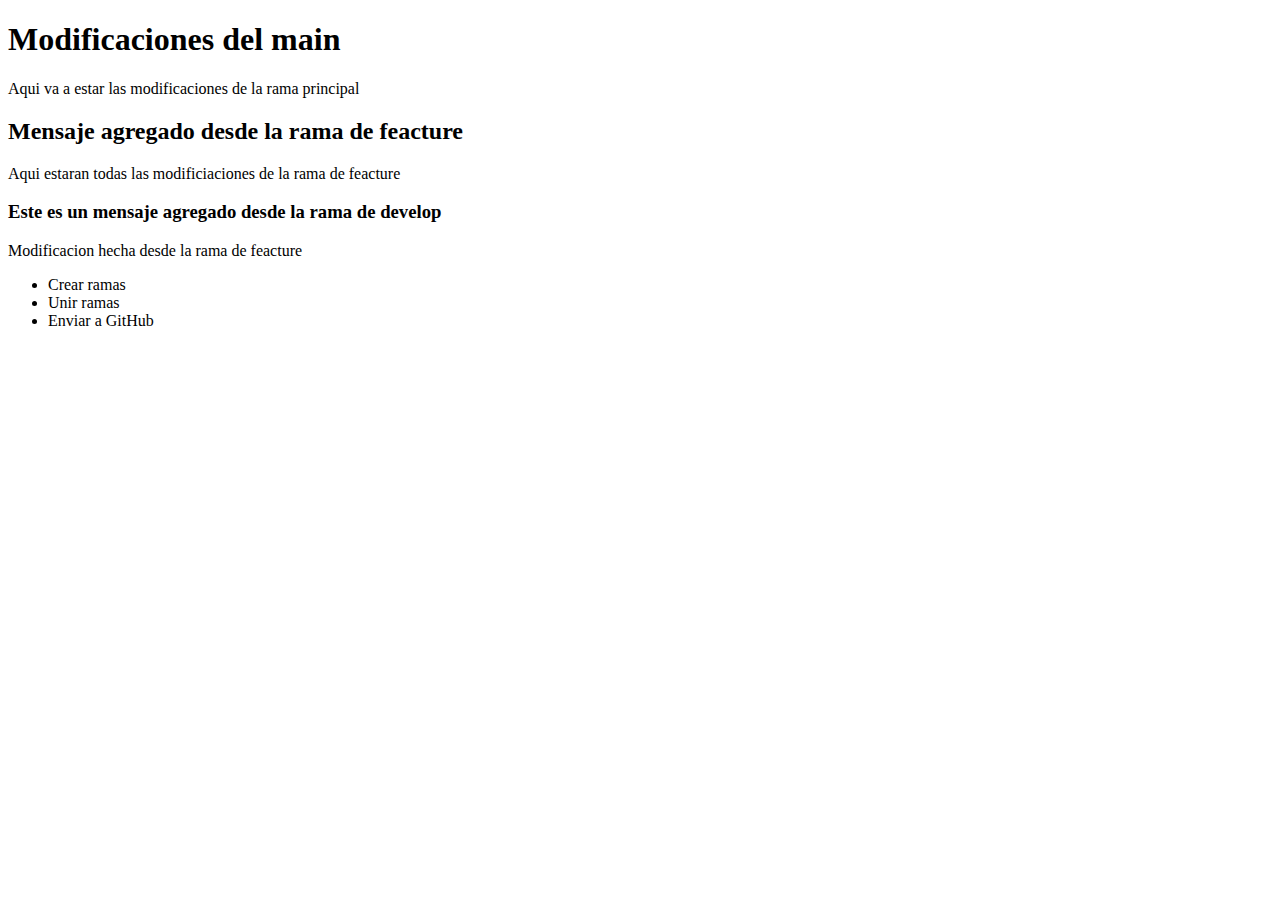
<file: Practica1/index.html>
<!DOCTYPE html>
<html lang="en">
<head>
    <meta charset="UTF-8">
    <meta http-equiv="X-UA-Compatible" content="IE=edge">
    <meta name="viewport" content="width=device-width, initial-scale=1.0">
    <title>Practica Git</title>
</head>
<body>
    <h1>Modificaciones del main</h1>
    <p>Aqui va a estar las modificaciones de la rama principal</p>

    <h2>Mensaje agregado desde la rama de feacture</h2>
    <div class="feacture">
        <span>Aqui estaran todas las modificiaciones de la rama de feacture</span>
    </div>
    <h3>Este es un mensaje agregado desde la rama de develop</h3>
    <p>Modificacion hecha desde la rama de feacture</p>

    <ul>
        <li>Crear ramas</li>
        <li>Unir ramas</li>
        <li>Enviar a GitHub</li>
    </ul>
</body>
</html>
</file>
